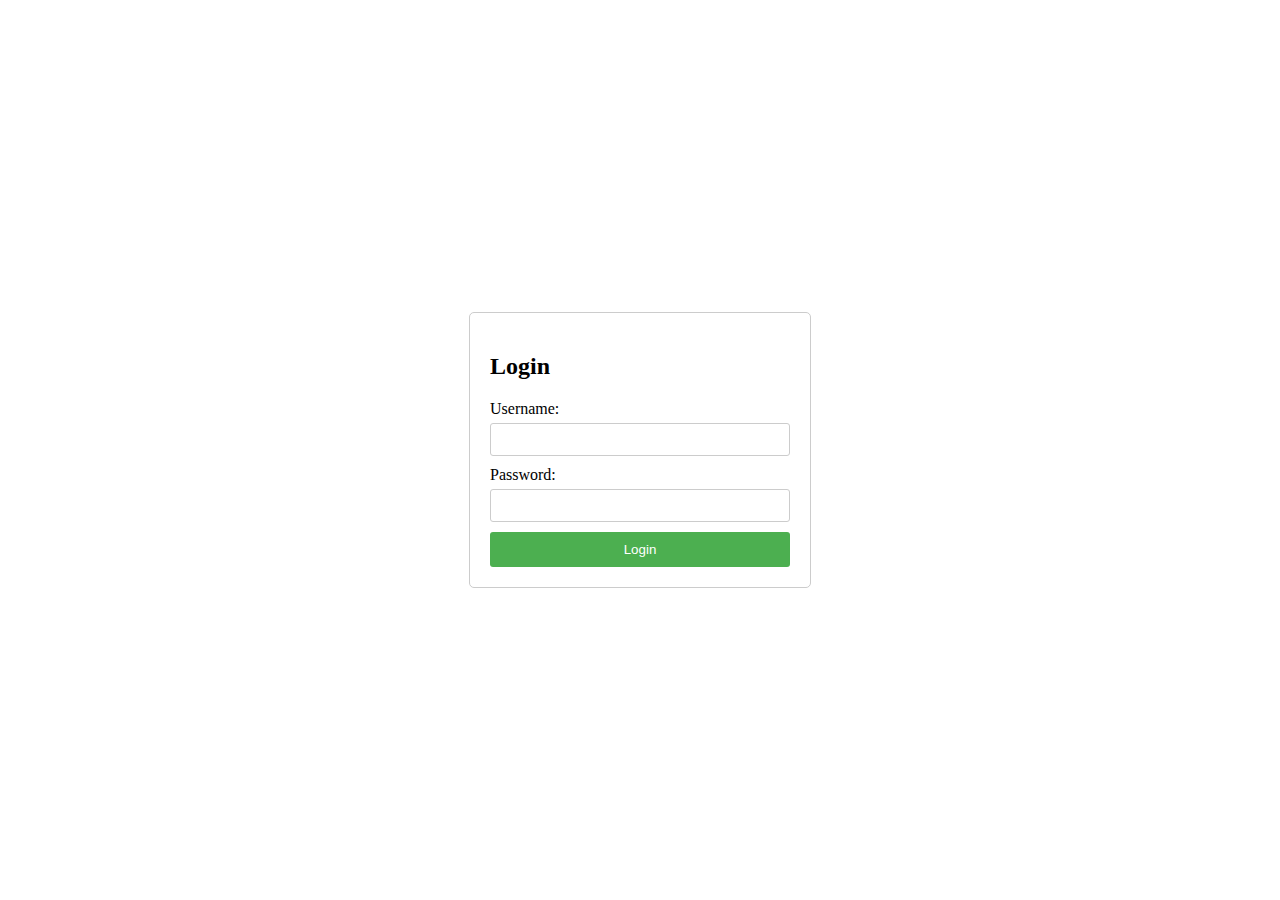
<file: login.html>
<!DOCTYPE html>
<html lang="en">
<head>
  <meta charset="UTF-8">
  <meta name="viewport" content="width=device-width, initial-scale=1.0">
  <title>Login</title>
  <link rel="stylesheet" href="styles.css">
</head>
<body>
  <div class="container">
    <form id="loginForm">
      <h2>Login</h2>
      <label for="username">Username:</label>
      <input type="text" id="username" name="username" required>
      
      <label for="password">Password:</label>
      <input type="password" id="password" name="password" required>
      
      <button type="button" onclick="submitForm()">Login</button>
    </form>
  </div>
  <script src="script.js"></script>
</body>
</html>
</file>
<file: styles.css>
body {
    display: flex;
    align-items: center;
    justify-content: center;
    height: 100vh;
    margin: 0;
  }
  
  .container {
    width: 300px;
    padding: 20px;
    border: 1px solid #ccc;
    border-radius: 5px;
  }
  
  form {
    display: flex;
    flex-direction: column;
  }
  
  label {
    margin-bottom: 5px;
  }
  
  input {
    margin-bottom: 10px;
    padding: 8px;
    border: 1px solid #ccc;
    border-radius: 3px;
  }
  
  button {
    padding: 10px;
    background-color: #4caf50;
    color: white;
    border: none;
    border-radius: 3px;
    cursor: pointer;
  }
  
  button:hover {
    background-color: #45a049;
  }
</file>
